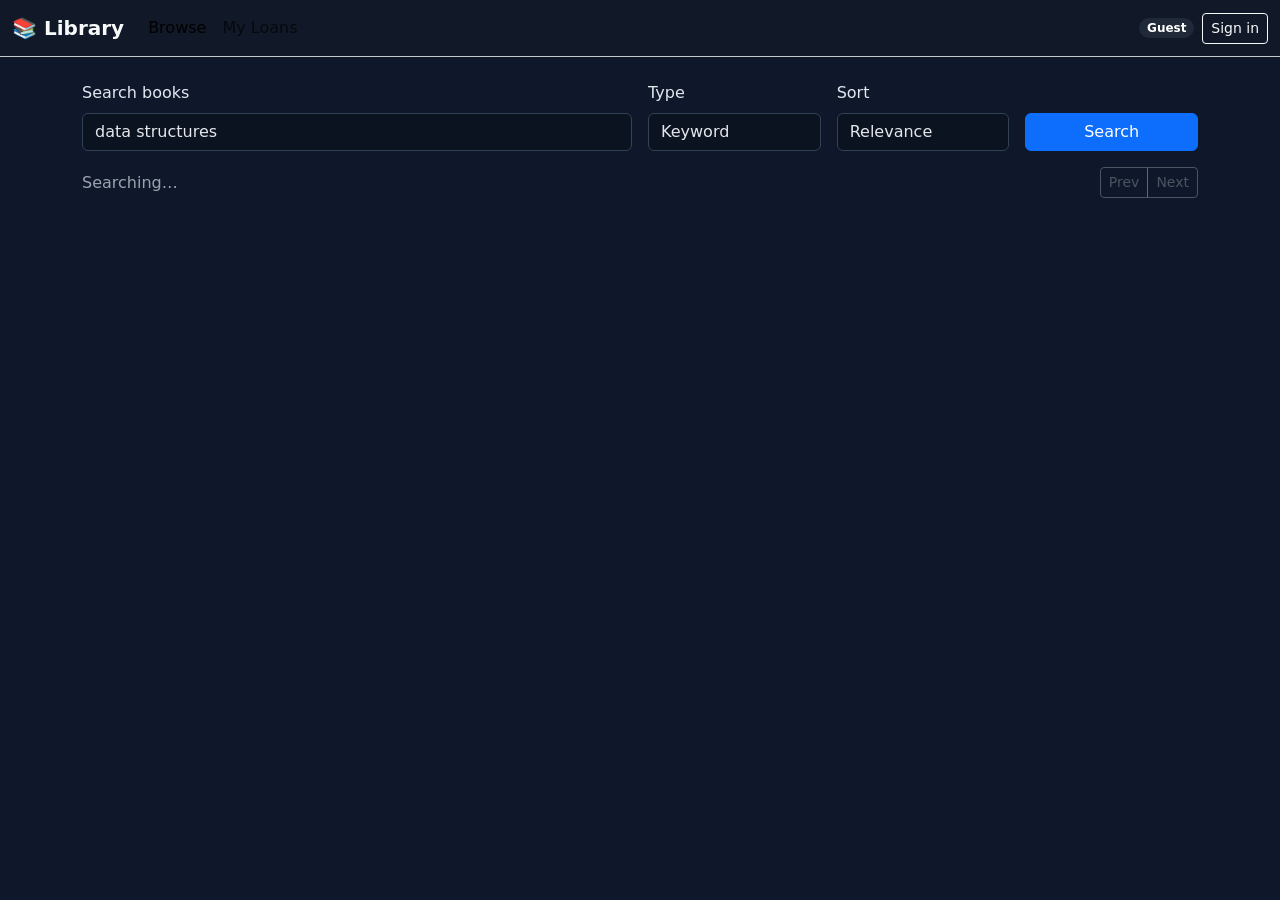
<file: frontend/index.html>
<!doctype html>
<html lang="en">
<head>
  <meta charset="utf-8" />
  <meta name="viewport" content="width=device-width, initial-scale=1" />
  <title>Library — Browse & Borrow</title>
  <link href="https://cdn.jsdelivr.net/npm/bootstrap@5.3.3/dist/css/bootstrap.min.css" rel="stylesheet" />
  <link rel="preconnect" href="https://covers.openlibrary.org" />
  <style>
    body { background: #0f172a; color: #e2e8f0; }
    .navbar, .offcanvas, .modal-content { background: #111827; color: #e5e7eb; }
    .card { background: #0b1220; border: 1px solid rgba(255,255,255,.08); }
    .form-control, .form-select { background: #0b1220; border-color: #334155; color: #e5e7eb; }
    .form-control:focus, .form-select:focus { border-color: #60a5fa; box-shadow: 0 0 0 .2rem rgba(96,165,250,.25); }
    .badge { background: #1f2937; }
    .link-muted { color: #9ca3af; }
    .result-count { color: #9ca3af; }
    .pointer { cursor: pointer; }
    .cover { aspect-ratio: 2/3; object-fit: cover; background: #111827; }
  </style>
</head>
<body>
  <!-- Navbar -->
  <nav class="navbar navbar-expand-lg border-bottom border-secondary-subtle sticky-top">
    <div class="container-fluid">
      <a class="navbar-brand text-light fw-bold" href="#">📚 Library</a>
      <button class="navbar-toggler" type="button" data-bs-toggle="collapse" data-bs-target="#nav" aria-controls="nav" aria-expanded="false" aria-label="Toggle navigation">
        <span class="navbar-toggler-icon"></span>
      </button>
      <div class="collapse navbar-collapse" id="nav">
        <ul class="navbar-nav me-auto mb-2 mb-lg-0">
          <li class="nav-item"><a class="nav-link active" data-view="browse" href="#">Browse</a></li>
          <li class="nav-item"><a class="nav-link" data-view="loans" href="#">My Loans</a></li>
        </ul>
        <div class="d-flex align-items-center gap-2">
          <span id="memberChip" class="badge rounded-pill">Guest</span>
          <button class="btn btn-outline-light btn-sm" data-bs-toggle="modal" data-bs-target="#memberModal">Sign in</button>
        </div>
      </div>
    </div>
  </nav>

  <!-- Main -->
  <main class="container py-4" id="app">
    <!-- Browse View -->
    <section id="view-browse">
      <div class="row g-3 align-items-end">
        <div class="col-12 col-md-6">
          <label class="form-label">Search books</label>
          <input id="q" class="form-control" placeholder="Title, author, subject…" />
        </div>
        <div class="col-6 col-md-2">
          <label class="form-label">Type</label>
          <select id="type" class="form-select">
            <option value="q" selected>Keyword</option>
            <option value="title">Title</option>
            <option value="author">Author</option>
            <option value="subject">Subject</option>
          </select>
        </div>
        <div class="col-6 col-md-2">
          <label class="form-label">Sort</label>
          <select id="sort" class="form-select">
            <option value="relevance" selected>Relevance</option>
            <option value="editions"># Editions</option>
            <option value="first_publish_year">First Pub. Year</option>
          </select>
        </div>
        <div class="col-12 col-md-2 d-grid">
          <button id="btnSearch" class="btn btn-primary">Search</button>
        </div>
      </div>

      <div class="d-flex justify-content-between align-items-center mt-3">
        <div class="result-count" id="resultCount">Try a search to see results</div>
        <div class="btn-group" role="group" aria-label="Pagination">
          <button id="prevPage" class="btn btn-outline-secondary btn-sm" disabled>Prev</button>
          <button id="nextPage" class="btn btn-outline-secondary btn-sm" disabled>Next</button>
        </div>
      </div>

      <div id="grid" class="row row-cols-2 row-cols-md-3 row-cols-lg-5 g-3 mt-1"></div>
    </section>

    <!-- Loans View -->
    <section id="view-loans" class="d-none">
      <div class="d-flex justify-content-between align-items-center mb-2">
        <h5 class="mb-0">My Loans</h5>
        <button id="refreshLoans" class="btn btn-outline-light btn-sm">Refresh</button>
      </div>
      <div id="loansEmpty" class="text-center text-muted py-5 d-none">No loans yet.</div>
      <div class="table-responsive">
        <table class="table table-dark table-striped align-middle" id="loansTable">
          <thead>
            <tr><th>Book</th><th>Author</th><th>Due</th><th>Status</th><th></th></tr>
          </thead>
          <tbody></tbody>
        </table>
      </div>
    </section>
  </main>

  <!-- Book Detail Modal -->
  <div class="modal fade" id="bookModal" tabindex="-1" aria-hidden="true">
    <div class="modal-dialog modal-lg modal-dialog-scrollable">
      <div class="modal-content">
        <div class="modal-header">
          <h5 class="modal-title" id="bookTitle">Book</h5>
          <button type="button" class="btn-close" data-bs-dismiss="modal" aria-label="Close"></button>
        </div>
        <div class="modal-body">
          <div class="row g-3">
            <div class="col-12 col-md-4">
              <img id="bookCover" class="img-fluid rounded cover" alt="Cover" />
            </div>
            <div class="col-12 col-md-8">
              <div class="mb-2"><span class="text-secondary">Author(s):</span> <span id="bookAuthors"></span></div>
              <div class="mb-2"><span class="text-secondary">First published:</span> <span id="bookYear"></span></div>
              <div class="mb-2"><span class="text-secondary">Subjects:</span> <span id="bookSubjects"></span></div>
              <p id="bookDesc" class="mt-3 mb-0"></p>
            </div>
          </div>
        </div>
        <div class="modal-footer">
          <input type="date" id="dueDate" class="form-control w-auto" />
          <button id="borrowBtn" class="btn btn-primary">Borrow</button>
        </div>
      </div>
    </div>
  </div>

  <!-- Member Modal -->
  <div class="modal fade" id="memberModal" tabindex="-1" aria-hidden="true">
    <div class="modal-dialog">
      <div class="modal-content">
        <div class="modal-header">
          <h5 class="modal-title">Member sign in</h5>
          <button type="button" class="btn-close" data-bs-dismiss="modal" aria-label="Close"></button>
        </div>
        <div class="modal-body">
          <label class="form-label">Enter your Member ID</label>
          <input id="memberIdInput" class="form-control" placeholder="e.g. M000123" />
          <div class="form-text">(For demo, any ID is accepted. In production this should validate against MySQL members.)</div>
        </div>
        <div class="modal-footer">
          <button id="saveMember" class="btn btn-primary" data-bs-dismiss="modal">Save</button>
        </div>
      </div>
    </div>
  </div>

  <script src="https://cdn.jsdelivr.net/npm/bootstrap@5.3.3/dist/js/bootstrap.bundle.min.js"></script>
  <script>
  // ---------- Config ----------
  const API = {
    openLibrarySearch: ({ type, q, page, sort }) => {
      // Open Library supports search.json with many params; we use page & q variants
      let queryParam = encodeURIComponent(q.trim());
      let url;
      if (type === 'title') url = `https://openlibrary.org/search.json?title=${queryParam}&page=${page}`;
      else if (type === 'author') url = `https://openlibrary.org/search.json?author=${queryParam}&page=${page}`;
      else if (type === 'subject') url = `https://openlibrary.org/subjects/${encodeURIComponent(q.trim().toLowerCase())}.json?limit=50&offset=${(page-1)*50}`;
      else url = `https://openlibrary.org/search.json?q=${queryParam}&page=${page}`;
      return fetch(url).then(r => r.json());
    },
    openLibraryWork: (workKey) => fetch(`https://openlibrary.org${workKey}.json`).then(r => r.json()),

    // ---- Backend (to implement on your server backed by MySQL) ----
    // POST /api/loans {memberId, olid, title, author, dueDate}
    createLoan: async (payload) => {
      // For demo: store locally so the UI works without a server
      const loans = JSON.parse(localStorage.getItem('loans')||'[]');
      loans.push({ id: crypto.randomUUID(), status: 'OUT', ...payload });
      localStorage.setItem('loans', JSON.stringify(loans));
      return { ok: true, id: loans.at(-1).id };
      // Real impl example:
      // return fetch('/api/loans', { method:'POST', headers:{'Content-Type':'application/json'}, body: JSON.stringify(payload)}).then(r=>r.json());
    },
    listLoans: async (memberId) => {
      const all = JSON.parse(localStorage.getItem('loans')||'[]');
      return all.filter(l => l.memberId === memberId);
      // Real: return fetch(`/api/members/${memberId}/loans`).then(r=>r.json());
    },
    returnLoan: async (loanId) => {
      const all = JSON.parse(localStorage.getItem('loans')||'[]');
      const i = all.findIndex(l => l.id === loanId);
      if (i !== -1) { all[i].status = 'RETURNED'; localStorage.setItem('loans', JSON.stringify(all)); }
      return { ok: true };
      // Real: return fetch(`/api/loans/${loanId}/return`, { method:'POST'}).then(r=>r.json());
    }
  };

  // ---------- State ----------
  let state = {
    page: 1,
    q: '',
    type: 'q',
    sort: 'relevance',
    results: [],
    total: 0,
    memberId: localStorage.getItem('memberId') || null,
    currentBook: null,
    subjectMode: false
  };

  // ---------- Helpers ----------
  const el = sel => document.querySelector(sel);
  const setMemberChip = () => el('#memberChip').textContent = state.memberId ? `Member ${state.memberId}` : 'Guest';
  const coverUrl = (doc) => {
    const olid = doc.cover_edition_key || (doc.edition_key && doc.edition_key[0]);
    if (!olid) return 'https://placehold.co/400x600/111827/9ca3af?text=No+Cover';
    return `https://covers.openlibrary.org/b/olid/${olid}-M.jpg`;
  };
  const fmtDate = (d) => new Date(d).toLocaleDateString();
  const debounce = (fn, ms=500) => { let t; return (...a)=>{ clearTimeout(t); t=setTimeout(()=>fn(...a), ms);} };

  // ---------- Rendering ----------
  function renderResults(docs, total) {
    const grid = el('#grid');
    grid.innerHTML = '';
    docs.forEach(doc => {
      const card = document.createElement('div');
      card.className = 'col';
      card.innerHTML = `
        <div class="card h-100 shadow-sm">
          <img src="${coverUrl(doc)}" class="card-img-top cover" alt="cover"/>
          <div class="card-body d-flex flex-column">
            <h6 class="card-title text-truncate" title="${doc.title||''}">${doc.title||'Untitled'}</h6>
            <div class="small text-secondary mb-2 text-truncate" title="${(doc.author_name||[]).join(', ')}">${(doc.author_name||[]).join(', ')||'—'}</div>
            <div class="mt-auto d-flex justify-content-between align-items-center">
              <span class="badge">${doc.first_publish_year||'—'}</span>
              <button class="btn btn-outline-primary btn-sm" data-key="${doc.key}" data-doc='${JSON.stringify({title: doc.title, authors: doc.author_name, subjects: doc.subject, first_publish_year: doc.first_publish_year, cover_edition_key: doc.cover_edition_key, edition_key: doc.edition_key})}'>Details</button>
            </div>
          </div>
        </div>`;
      grid.appendChild(card);
    });
    el('#resultCount').textContent = `${total?.toLocaleString?.() || docs.length} results`; 
    el('#prevPage').disabled = state.page <= 1;
    el('#nextPage').disabled = docs.length === 0 || (state.subjectMode && docs.length < 50);
  }

  function switchView(name) {
    el('#view-browse').classList.toggle('d-none', name !== 'browse');
    el('#view-loans').classList.toggle('d-none', name !== 'loans');
    document.querySelectorAll('[data-view]').forEach(a => a.classList.toggle('active', a.dataset.view === name));
  }

  async function openBookModal(docLike) {
    // docLike is from search; enrich via work API if possible
    el('#bookTitle').textContent = docLike.title || 'Untitled';
    el('#bookAuthors').textContent = (docLike.authors||[]).join(', ') || '—';
    el('#bookSubjects').textContent = (docLike.subjects||[]).slice(0,10).join(', ') || '—';
    el('#bookYear').textContent = docLike.first_publish_year || '—';
    el('#bookCover').src = coverUrl(docLike);
    el('#bookDesc').textContent = 'Loading description…';

    // Try to fetch work details for a better description if we have a work key like "/works/OL…W"
    try {
      if (docLike.key) {
        const work = await API.openLibraryWork(docLike.key);
        const desc = typeof work.description === 'string' ? work.description : work.description?.value;
        el('#bookDesc').textContent = desc || 'No description available.';
      } else {
        el('#bookDesc').textContent = 'No description available.';
      }
    } catch {
      el('#bookDesc').textContent = 'No description available.';
    }

    state.currentBook = docLike;
    const m = new bootstrap.Modal('#bookModal');
    m.show();
  }

  async function doSearch() {
    const q = state.q.trim();
    if (!q) { renderResults([], 0); return; }
    el('#resultCount').textContent = 'Searching…';
    const type = state.type;
    state.subjectMode = (type === 'subject');

    const res = await API.openLibrarySearch({ type, q, page: state.page, sort: state.sort });

    if (state.subjectMode) {
      // subject endpoint returns {works:[], work_count}
      const docs = (res.works||[]).map(w => ({
        key: w.key,
        title: w.title,
        author_name: (w.authors||[]).map(a=>a.name),
        subject: w.subject,
        first_publish_year: w.first_publish_year,
        cover_edition_key: null,
        edition_key: null
      }));
      state.results = docs;
      state.total = res.work_count || docs.length;
      renderResults(docs, state.total);
    } else {
      const docs = res.docs||[];
      // Optional sorting client-side fallback
      if (state.sort === 'editions') docs.sort((a,b)=>(b.edition_count||0)-(a.edition_count||0));
      if (state.sort === 'first_publish_year') docs.sort((a,b)=>(b.first_publish_year||0)-(a.first_publish_year||0));
      state.results = docs;
      state.total = res.numFound || docs.length;
      renderResults(docs, state.total);
    }
  }

  async function loadLoans() {
    const tbody = el('#loansTable tbody');
    tbody.innerHTML = '';
    if (!state.memberId) { el('#loansEmpty').classList.remove('d-none'); return; }
    const loans = await API.listLoans(state.memberId);
    if (!loans.length) { el('#loansEmpty').classList.remove('d-none'); return; }
    el('#loansEmpty').classList.add('d-none');
    for (const L of loans) {
      const tr = document.createElement('tr');
      tr.innerHTML = `
        <td>${L.title}</td>
        <td>${L.author||'—'}</td>
        <td>${fmtDate(L.dueDate)}</td>
        <td><span class="badge ${L.status==='OUT'?'bg-warning text-dark':'bg-success'}">${L.status}</span></td>
        <td class="text-end">
          ${L.status==='OUT' ? `<button class="btn btn-sm btn-outline-light" data-return="${L.id}">Return</button>`: ''}
        </td>`;
      tbody.appendChild(tr);
    }
  }

  // ---------- Events ----------
  document.addEventListener('click', async (e) => {
    const view = e.target.closest('[data-view]')?.dataset.view;
    if (view) { switchView(view); if (view==='loans') loadLoans(); e.preventDefault(); }

    const detailsBtn = e.target.closest('button[data-key]');
    if (detailsBtn) {
      const doc = JSON.parse(detailsBtn.dataset.doc);
      doc.key = detailsBtn.dataset.key; // work key like "/works/OLxxxxW"
      doc.authors = doc.authors || [];
      doc.subjects = doc.subject || [];
      await openBookModal(doc);
    }

    const returnBtn = e.target.closest('button[data-return]');
    if (returnBtn) { await API.returnLoan(returnBtn.dataset.return); await loadLoans(); }
  });

  el('#btnSearch').addEventListener('click', ()=>{ state.page=1; doSearch(); });
  el('#q').addEventListener('input', debounce(()=>{ state.q = el('#q').value; state.page=1; doSearch(); }));
  el('#type').addEventListener('change', ()=>{ state.type = el('#type').value; state.page=1; doSearch(); });
  el('#sort').addEventListener('change', ()=>{ state.sort = el('#sort').value; state.page=1; doSearch(); });
  el('#prevPage').addEventListener('click', ()=>{ if (state.page>1){ state.page--; doSearch(); } });
  el('#nextPage').addEventListener('click', ()=>{ state.page++; doSearch(); });

  el('#saveMember').addEventListener('click', ()=>{
    const id = el('#memberIdInput').value.trim();
    if (id) { state.memberId = id; localStorage.setItem('memberId', id); setMemberChip(); loadLoans(); }
  });

  el('#borrowBtn').addEventListener('click', async ()=>{
    if (!state.memberId) { new bootstrap.Modal('#memberModal').show(); return; }
    const due = el('#dueDate').value || new Date(Date.now()+1000*60*60*24*14).toISOString().slice(0,10); // default +14d
    const authors = (state.currentBook.authors||[]).join(', ');
    const payload = { memberId: state.memberId, olid: state.currentBook.edition_key?.[0] || state.currentBook.cover_edition_key || state.currentBook.key, title: state.currentBook.title, author: authors, dueDate: due };
    const res = await API.createLoan(payload);
    if (res?.ok) {
      const m = bootstrap.Modal.getInstance('#bookModal');
      m?.hide();
      switchView('loans');
      await loadLoans();
    }
  });

  // Init
  setMemberChip();
  // Prefill demo query
  el('#q').value = 'data structures'; state.q = 'data structures'; doSearch();
  </script>

  <!--
  ============================= BACKEND CONTRACT (to implement) =============================
  Create a small REST API backed by MySQL tables `members`, `loans`, `books` (optional cache).

  POST /api/loans
    Body: { memberId: string, olid: string, title: string, author: string, dueDate: yyyy-mm-dd }
    Effect: INSERT INTO loans(member_id, olid, title, author, due_date, status) VALUES(…,'OUT');
    Returns: { ok: true, id: string }

  GET /api/members/:memberId/loans
    Returns: [{ id, title, author, dueDate, status }]

  POST /api/loans/:id/return
    Effect: UPDATE loans SET status='RETURNED', returned_at=NOW() WHERE id=:id;

  Optionally cache Open Library responses in `books` table by olid/work key.
  ==========================================================================================
  -->
</body>
</html>
</file>
